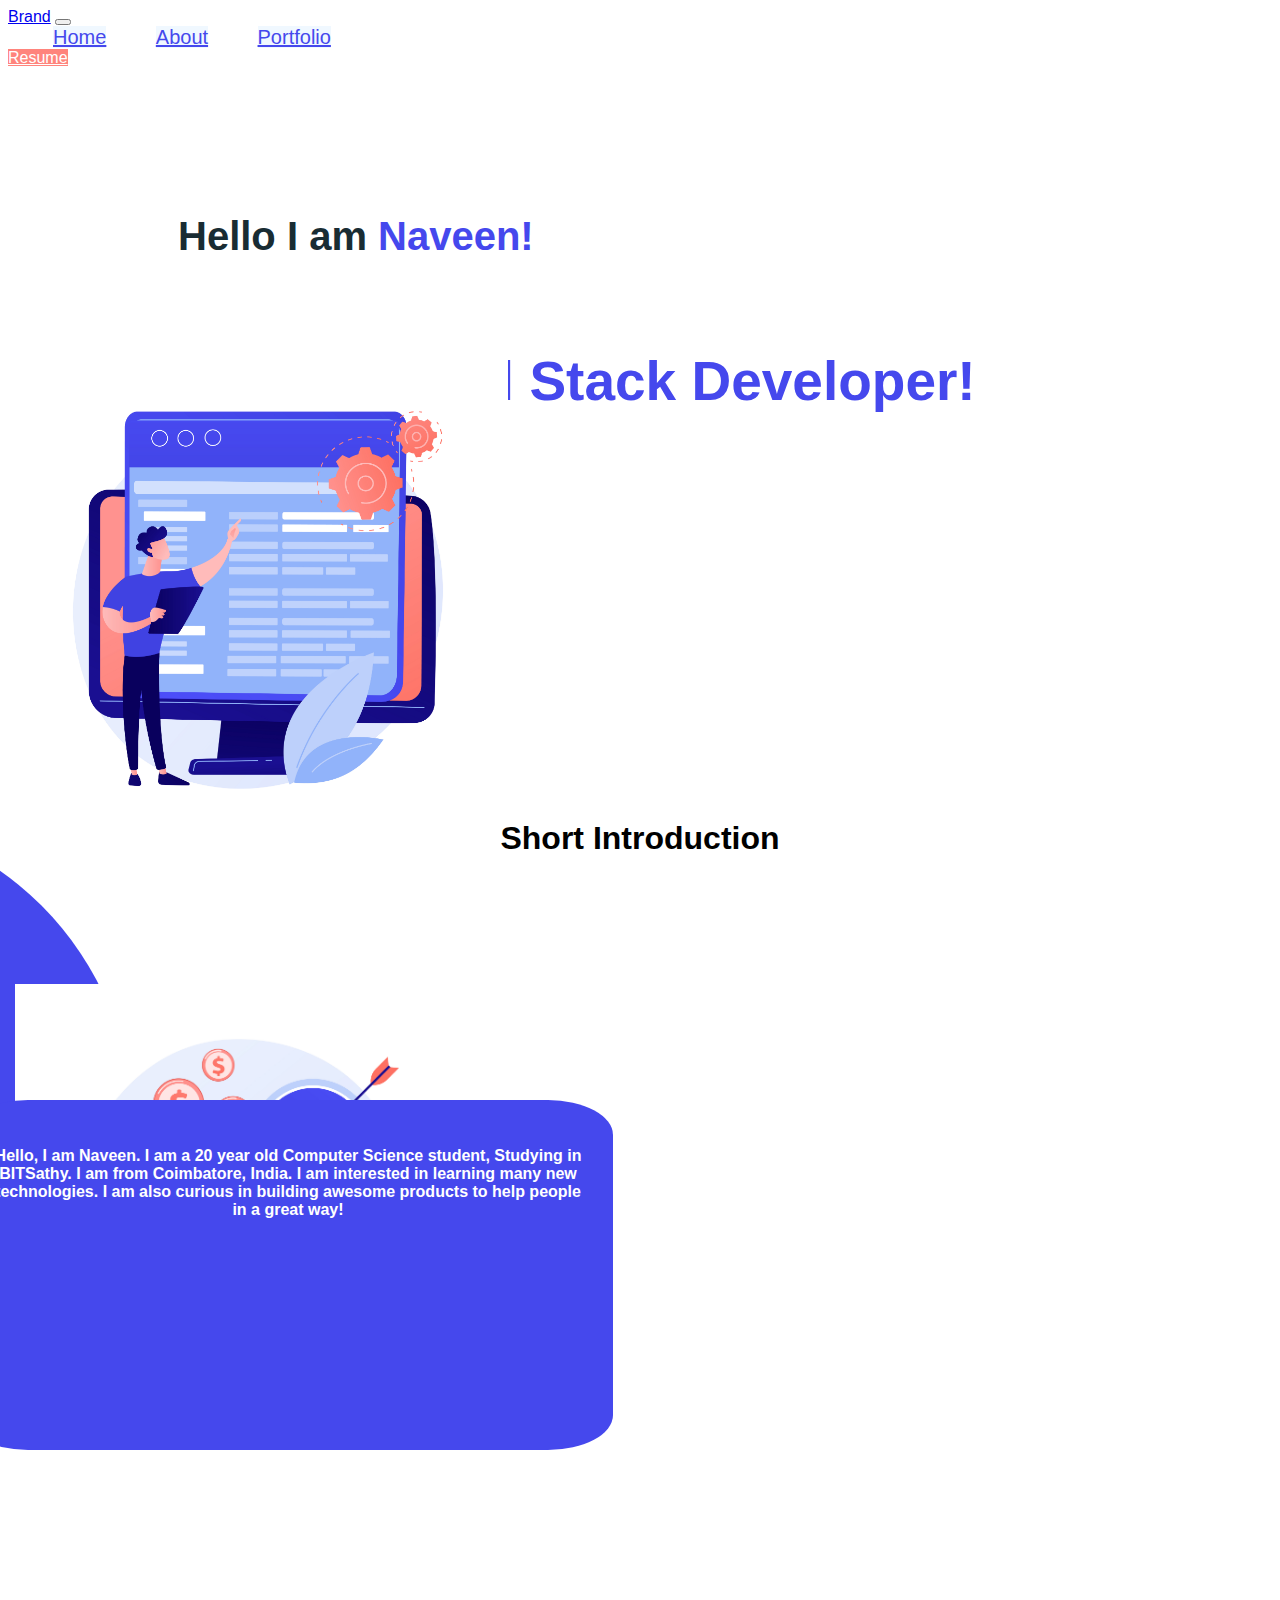
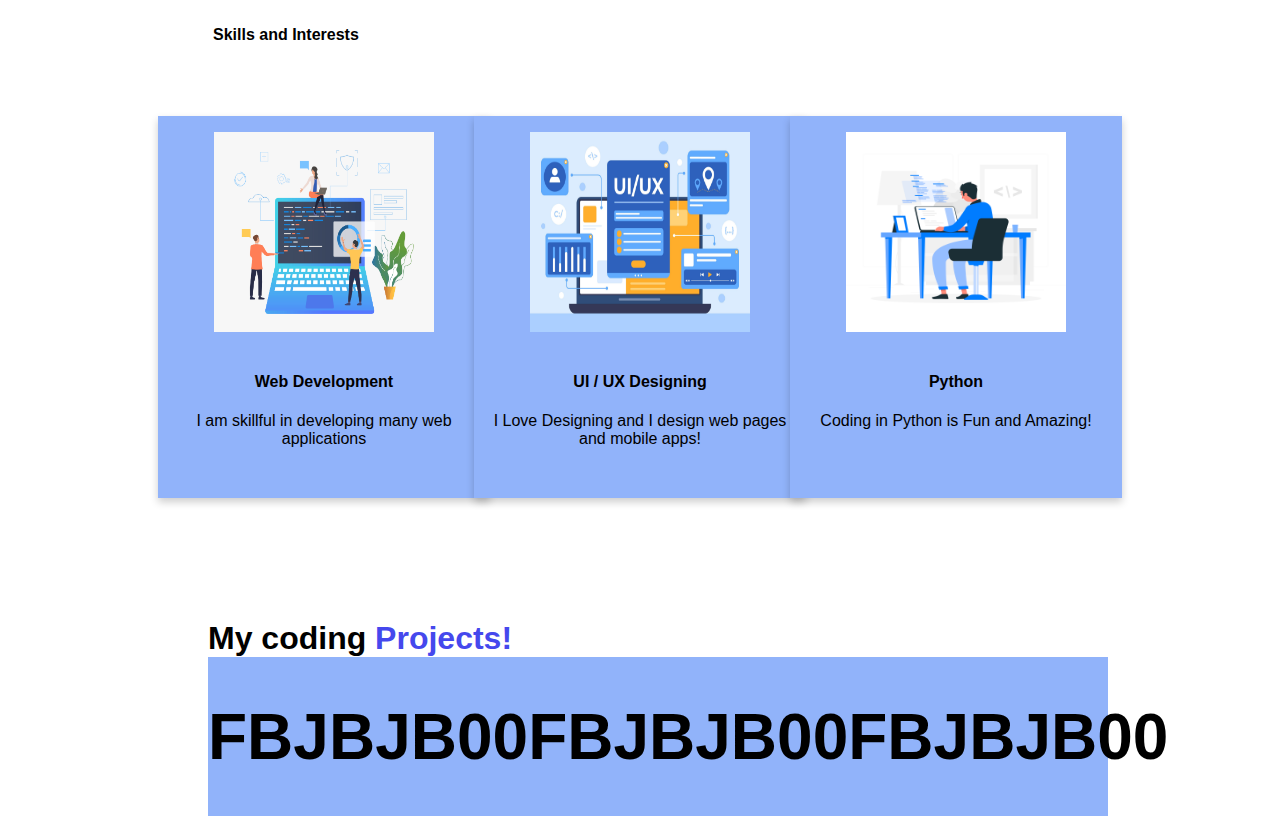
<file: main.html>
<!DOCTYPE html>
<html lang="en">

<head>
  <title>Title</title>
  <!-- Required meta tags -->
  <meta charset="utf-8" />
  <meta name="viewport" content="width=device-width, initial-scale=1, shrink-to-fit=no" />

  <!-- Bootstrap CSS v5.0.2 -->
  <link rel="stylesheet" href="https://cdn.jsdelivr.net/npm/bootstrap@5.0.2/dist/css/bootstrap.min.css"
    integrity="sha384-EVSTQN3/azprG1Anm3QDgpJLIm9Nao0Yz1ztcQTwFspd3yD65VohhpuuCOmLASjC" crossorigin="anonymous" />
  <link rel="stylesheet" href="styles.css">
</head>

<body>
  <!-- Bootstrap JavaScript Libraries -->
  <script src="https://cdn.jsdelivr.net/npm/@popperjs/core@2.9.2/dist/umd/popper.min.js"
    integrity="sha384-IQsoLXl5PILFhosVNubq5LC7Qb9DXgDA9i+tQ8Zj3iwWAwPtgFTxbJ8NT4GN1R8p"
    crossorigin="anonymous"></script>
  <script src="https://cdn.jsdelivr.net/npm/bootstrap@5.0.2/dist/js/bootstrap.min.js"
    integrity="sha384-cVKIPhGWiC2Al4u+LWgxfKTRIcfu0JTxR+EQDz/bgldoEyl4H0zUF0QKbrJ0EcQF"
    crossorigin="anonymous"></script>

  <div class="container-fluid">
    <nav class="navbar navbar-expand-lg navbar-light bg-light">
      <a href="#" class="navbar-brand">Brand</a>
      <button type="button" class="navbar-toggler" data-bs-toggle="collapse" data-bs-target="#navbarCollapse">
        <span class="navbar-toggler-icon"></span>
      </button>
      <div class="collapse navbar-collapse" id="navbarCollapse">
        <div id="navigation-items" class="navbar-nav mx-auto">
          <a href="#" class="nav-item nav-link active px-2">Home</a>
          <a href="#" class="nav-item nav-link px-2">About</a>
          <a href="#" class="nav-item nav-link pe-7">Portfolio</a>
        </div>
        <div class="navbar-nav mx-auto">
          <a href="#" id="contactbtn" class="nav-item nav-link btn">Resume</a>
        </div>
      </div>
    </nav>
    <div class="landing-page">
      <h1 id="intro" class="text-start">
        Hello I am <span id="myname"> Naveen!</span>
      </h1>
      <br />
      <h2 id="Subtitle" class="text-start fs-2">
        Aspiring <span id="myname">Full Stack Developer!</span>
      </h2>

      <button id="know" type="button" class="btn">
        Know More
      </button>

      <div class="img">
        <img src="FirstLanding.jpg" id="frontimg" class="rounded float-end" alt="..." />
      </div>

      <div class="dot"></div>
    </div>

    <div class="container-fluid">
      <div class="introduction">
        <h1 id="introtopic"> Short Introduction </h1>

        <img src="SecondImage.jpg" id="introimage" class="rounded float-left" alt="...">
      </div>

      <div class="ms-auto" id="myself">
        <h4 class="fs-3" id="write"> Hello, I am Naveen. I am a 20 year old Computer Science student, Studying in BITSathy. I am from
          Coimbatore, India.
          I am interested in learning many new technologies. I am also curious in building awesome products to help people in a great
          way!
          </h4>

      </div>

      <p class="h1 text-start" id="skills_topic" class>Skills and Interests</p> <br> <br>
      <div class="row">
        <div class="column">
          <div class="card">
            <img class="cardimg" src="Webdev_card.jpg">
            <h4 class="textincard">Web Development</h4>
            <p> I am skillful in developing many web applications</p>
          </div>
        </div>

        <div class="column">
          <div class="card">
            <img class="cardimg" src="5812026.jpg">
            <h4 class="textincard">UI / UX Designing</h4>
            <p> I Love Designing and I design web pages and mobile apps!</p>
            <!-- <p> UI / UX Designing</p> -->
          </div>
        </div>

        <div class="column">
          <div class="card">
            <img class="cardimg" src="Python.jpg">
            <h4 class="textincard">Python</h4>
            <p>Coding in Python is Fun and Amazing!</p>
          </div>
        </div>
      </div>

      <div class="projects_section">
        <h1 id="projects" class="text-start">
          My coding <span id="myname"> Projects!</span> <br>

          <div class="myprojects">
            <h1>FBJBJB00</h1>
            <h1>FBJBJB00</h1>
            <h1>FBJBJB00</h1>

          </div>
        </h1>
      </div>





</body>

</html>
</file>
<file: styles.css>
/* Body Styles */

body {
  overflow-x: hidden;
  font-family:'Gill Sans', 'Gill Sans MT', Calibri, 'Trebuchet MS', sans-serif
}

/* The First Page itemx */
.landing-page {
  width: 100%;
  height: 660px;
  color: grey;
  background-color: #ffffff;
  color: black;
}

.text {
  position: relative;
  left: 300px;
  top: 120px;
}

#intro {
  color: hsl(196, 34%, 15%);
  font-size: 40px;
  position: relative;
  font-weight: bold;
  left: 170px;
  top: 120px;
}

#Subtitle {
  font-size: 55px;
  position: relative;
  left: 170px;
  font-weight: bold;
  top: 120px;
}

#myname {
  color: #4548ed;
  font-weight: 10px;
}

/* The Blue first Image */
#frontimg {
  width: 500px;
  position: relative;
  top: -10px;
}
.card:hover{
  background-color: rgb(134, 134, 134);
}
.cardimg {
  width: 220px;
  height: 200px;
  position: relative;
  left: 0px;
}

/* The circle on the left side */
.dot {
  position: relative;
  top: -50px;
  left: -500px;
  height: 625px;
  width: 625px;
  background-color: #4548ed;
  border-radius: 50%;
  display: inline-block;
}

/* The Resume Button on the top */
#contactbtn {
  background-color: #ff847c;
  color: white;
}

/* The know More button */
#know {
  position: relative;
  top: 170px;
  color: white;
  background-color: #ff847c;
  left: 170px;
}

#navigation-items a {
  background-color: aliceblue;
  color: #4548ed;
  margin-left: 45px;
  font-size: 20px;
}


/* The introduction section */
.introduction {
  width: 100%;
  height: 500px;
  text-align: center;
}

#introimage {
  width: 450px;
  position: relative;
  left: -400px;
  top: 150px;
}

#skills_topic {
  font-weight: bold;
  position: relative;
  top: -20px;
  left: 205px;
}
.myprojects{
  display: flex;
  width: 900px;
  text-align: center;
  background-color: #91b3fa;
}
#myself {
  background-color: #4548ed;
  width: 600px;
  border-radius: 10%;
  border-color: #ff847c;
  height: 300px;
  text-align: center;
  justify-content: center;
  color: white;
  margin: 5px;
  position: relative;
  top: -180px;
  left: -50px;
  padding: 25px;
  display: flex;
}
#projectslist{
  position: relative;
  top: 150px;
  text-align: left;
  background-color:#4548ed;
  font-size: 25px;
  list-style: none;
  padding-top:25px;
}
#list2{
  position: relative;

}
.card{
  background-color: #91b3fa;
  width: 300px;
  height: auto;
  margin-left: 150px;
}
#introtopic {
  position: relative;
  top: 45px;
  font-weight: bold;
}

/* Float four columns side by side */
.column {
  float: left;
  width: 25%;
  padding: 0 0px;
}

/* Remove extra left and right margins, due to padding */
.row {
  margin: 0;
}

/* Clear floats after the columns */
.row:after {
  content: "";
  display: table;
  clear: both;
}

#projects{
  position: relative;
  top: 100px;
  left: 200px;
  font-weight: bold;
}

/* Responsive columns */
@media screen and (max-width: 600px) {
  .column {
    width: 100%;
    display: block;
    margin-bottom: 20px;
  }
}

/* Style the counter cards */
.card {
  height: 350px;
  position: relative;
  left: 50px;
  margin-top: 0px;
  padding-left: 56px;
  margin-left: 100px;

}

.textincard {
  padding-top: 15px;
  font-weight: bold;
}

/* Responsive columns */
@media screen and (max-width: 600px) {
  .card {
    position: relative;
    left: -10px;
    background-color: white;

  }

  .column {
    width: 100%;
    display: block;
    margin-bottom: 20px;
  }
}


/* Style the counter cards */
.card {
  box-shadow: 0 4px 8px 0 rgba(0, 0, 0, 0.2);
  padding: 16px;
  text-align: center;
  background-color: #91b3fa;
}

@media only screen and (min-width:321px) and (max-width:768px) {
  #frontimg {
    position: relative;
    top: 170px;
    left: -50px;
    width: 350px;
  }

  .row {
    background-color: #4548ed;
    position: relative;
    left: 10px;
  }

  .column {
    position: relative;
    top: -100px;
    left: -30px;
  }

  #skills_topic {
    font-weight: bold;
    position: relative;
    top: -220px;
    left: 50px;
  }

  .dot {
    width: 400px;
  }

  #introtopic {
    position: relative;
    top: 45px;
    font-weight: bold;
  }

  #intro {
    position: relative;
    left: 20px;
  }

  #myself {
    width: 400px;
    position: relative;
    left: 0px;
    top: -350px;
  }

  #introimage {
    display: none;
  }

  #Subtitle {
    position: relative;
    left: 20px;
  }

  #navigation-items {
    position: relative;
    left: 0px;
    margin-left: 0px;
  }

  #contactbtn {
    width: 145px;
  }

  .cardimg {
    position: relative;
    left: 30px;
  }

  #projects{
    font-weight: bold;
    position: relative;
    top: 50px;
    color: black;
    left: 50px;
  }
}
</file>
